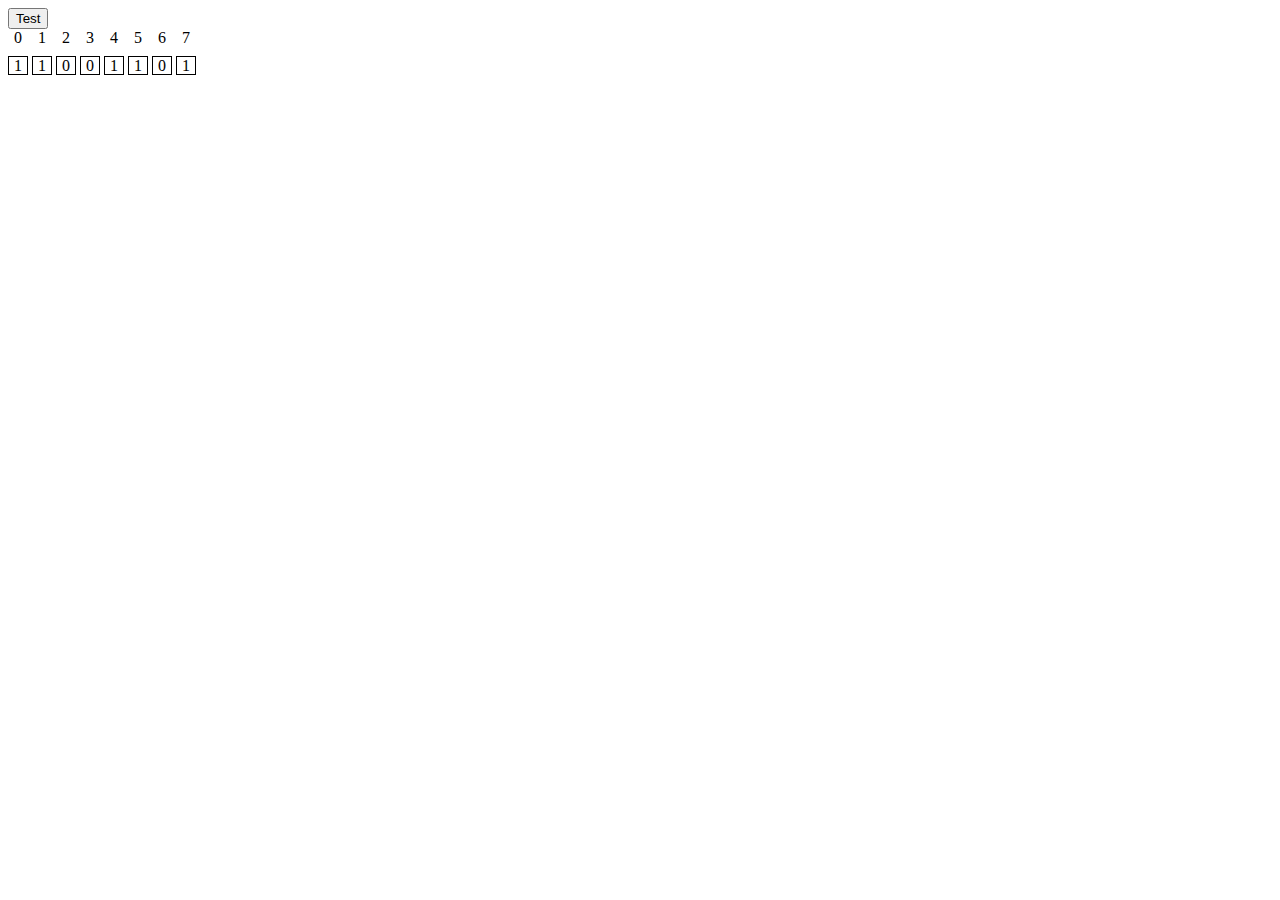
<file: AnimationLearning.html>
<!DOCTYPE html>
<html>
	<head>
		<link rel="stylesheet" type="text/css" href = "AnimationLearning.css"></link>
		<script type = "text/javascript">
		function adjust() {
			console.log("here");
			if(document.getElementById("bits").style.marginLeft === "23px") {
				document.getElementById("bits").style.marginLeft = "0px";
			}
			else {
				document.getElementById("bits").style.marginLeft = "23px";
			}
		}
		</script>
	</head>
	<body>
		<form>
			<input type="button" onClick = "adjust()" value = "Test">
		</form>
		<div class="container">
		<div id = "numbers">
			<div class = "numberDiv">0</div>
			<div class = "numberDiv">1</div>
			<div class = "numberDiv">2</div>
			<div class = "numberDiv">3</div>
			<div class = "numberDiv">4</div>
			<div class = "numberDiv">5</div>
			<div class = "numberDiv">6</div>
			<div class = "numberDiv">7</div>
		</div>
		<div class = "bits" id = "bits">
			<div class = "bit">1</div>
			<div class = "bit">1</div>
			<div class = "bit">0</div>
			<div class = "bit">0</div>
			<div class = "bit">1</div>
			<div class = "bit">1</div>
			<div class = "bit">0</div>
			<div class = "bit">1</div>
		</div>
		<div style="flex:1" />
	</div>
	</body>
</html>
</file>
<file: AnimationLearning.css>
.numberDiv {
	width: 70px;
	display: inline;
	padding-left: 6px;
	padding-right: 6px;
}

.container {
	width: 50%;
	display: flex;
	flex-direction: column;
}

#numbers {
	padding-left: 0px;
	margin-bottom: 5px;
}
#bits {

	padding-left: 0px;
	margin-top: 5px;
	transition: all .2s ease-in-out;
	margin-left: 0px;
	/*-webkit-animation-name: bits; /*Chrome, Safari, Opera*/
	/*webkit-animation-duration: 2s; /* Chrome, Safari, Opera*/
}
#bits:hover {
	margin-left: 23px;
}
.bit {
	width: 70px;
	display: inline;
	margin-left: -1px;
	padding-left: 5px;
	padding-right: 5px;
	border: 1px solid black;
	margin-left: 0px;
}
/*@-webkit-keyframes bits {
    from {margin-left: 0px;}
    to {margin-left: 23px;}
}*/
</file>
